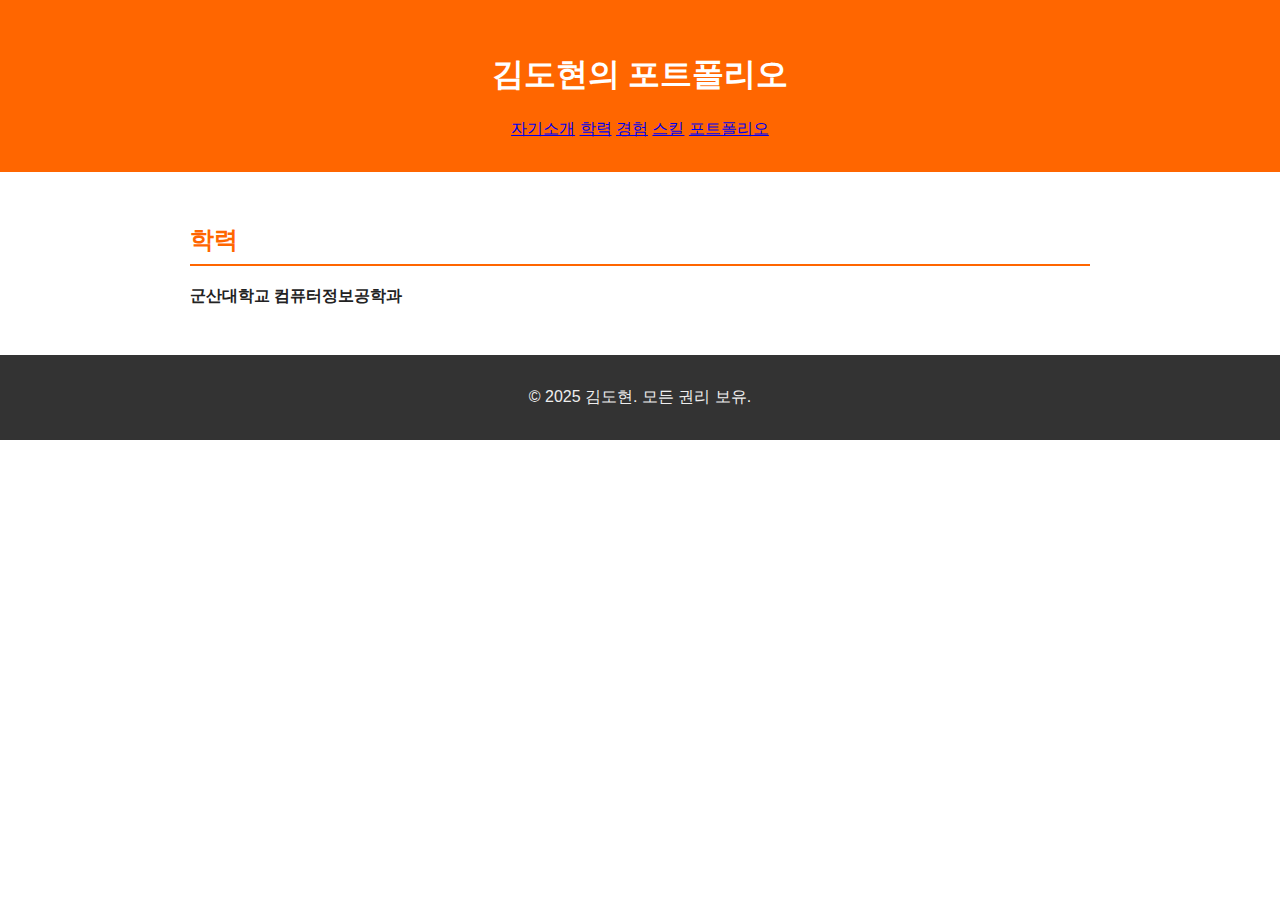
<file: education.html>
<!DOCTYPE html>
<html lang="ko">
<head>
  <meta charset="UTF-8" />
  <meta name="viewport" content="width=device-width, initial-scale=1" />
  <title>학력 - 김도현 포트폴리오</title>
  <link rel="stylesheet" href="style-education.css" />
</head>
<body>
  <header>
    <h1>김도현의 포트폴리오</h1>
    <nav>
      <a href="index.html">자기소개</a>
      <a href="education.html">학력</a>
      <a href="experience.html">경험</a>
      <a href="skills.html">스킬</a>
      <a href="portfolio.html">포트폴리오</a>
    </nav>
  </header>

  <section id="education">
    <h2>학력</h2>
    <p><strong>군산대학교 컴퓨터정보공학과</strong></p>
  </section>

  <footer>
    <p>&copy; 2025 김도현. 모든 권리 보유.</p>
  </footer>
</body>
</html>
</file>
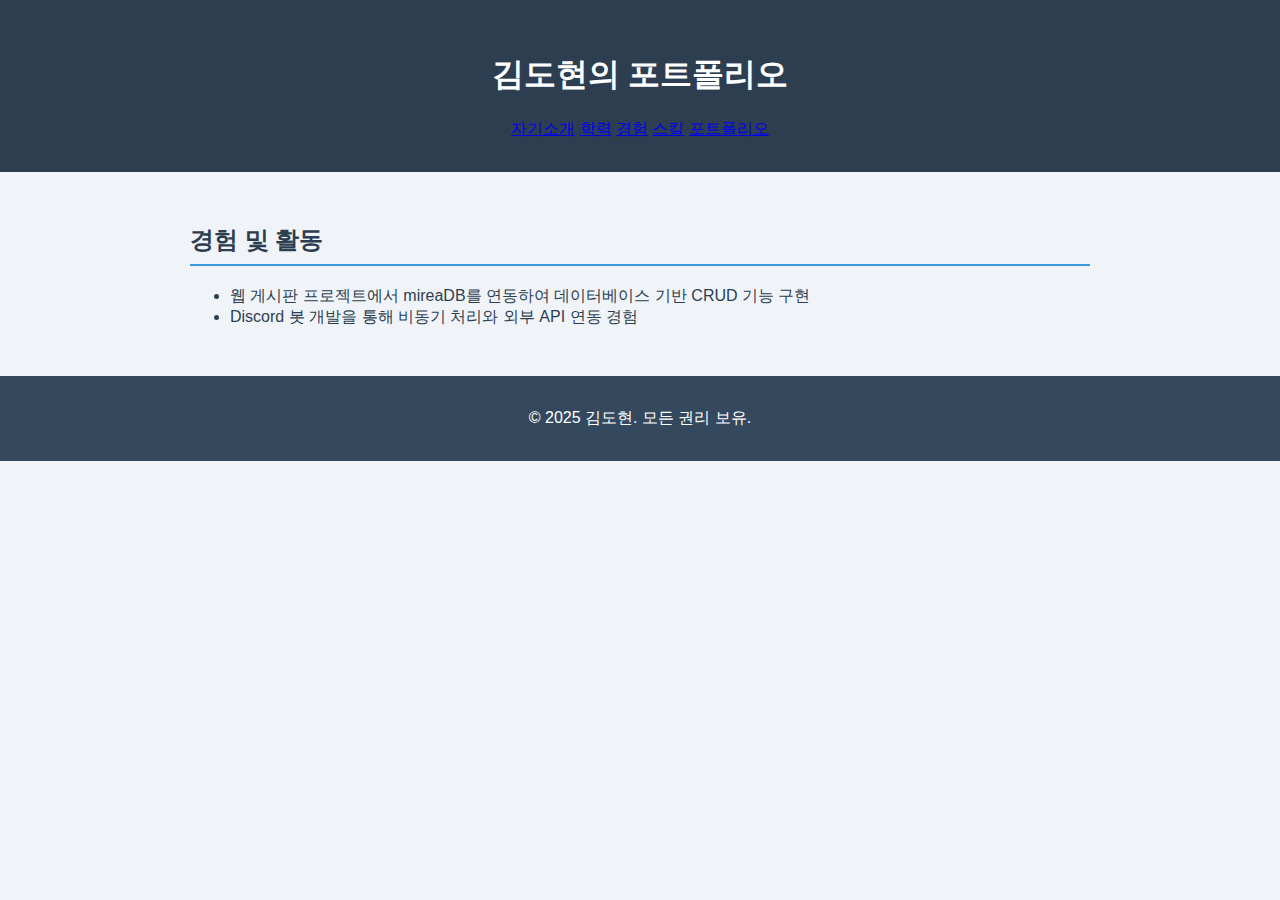
<file: experience.html>
<!DOCTYPE html>
<html lang="ko">
<head>
  <meta charset="UTF-8" />
  <meta name="viewport" content="width=device-width, initial-scale=1" />
  <title>경험 - 김도현 포트폴리오</title>
  <link rel="stylesheet" href="style-experience.css" />
</head>
<body>
  <header>
    <h1>김도현의 포트폴리오</h1>
    <nav>
      <a href="index.html">자기소개</a>
      <a href="education.html">학력</a>
      <a href="experience.html">경험</a>
      <a href="skills.html">스킬</a>
      <a href="portfolio.html">포트폴리오</a>
    </nav>
  </header>

  <section id="experience">
    <h2>경험 및 활동</h2>
    <ul>
      <li>웹 게시판 프로젝트에서 mireaDB를 연동하여 데이터베이스 기반 CRUD 기능 구현</li>
      <li>Discord 봇 개발을 통해 비동기 처리와 외부 API 연동 경험</li>
    </ul>
  </section>

  <footer>
    <p>&copy; 2025 김도현. 모든 권리 보유.</p>
  </footer>
</body>
</html>
</file>
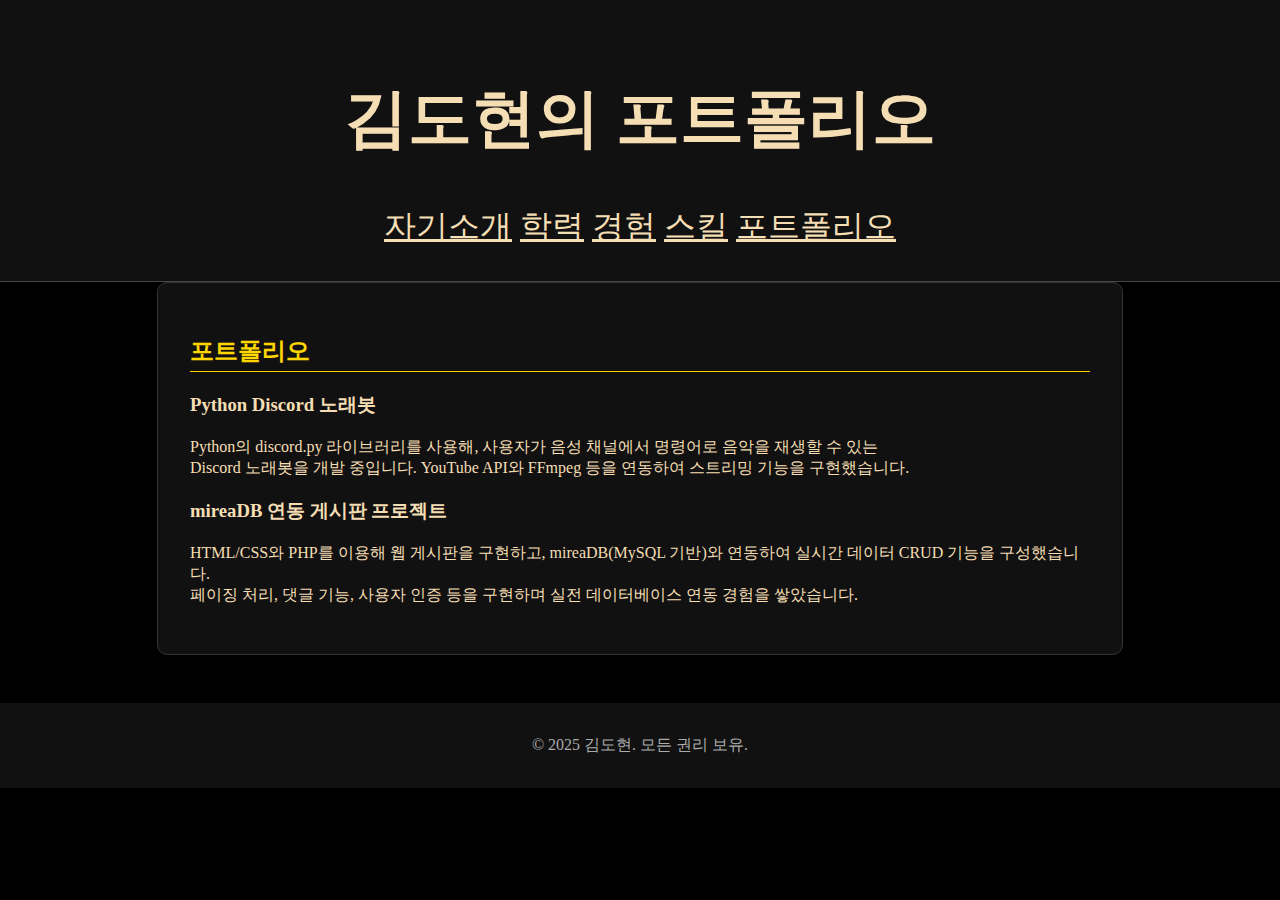
<file: portfolio.html>
<!DOCTYPE html>
<html lang="ko">
<head>
  <meta charset="UTF-8" />
  <meta name="viewport" content="width=device-width, initial-scale=1" />
  <title>포트폴리오 - 김도현 포트폴리오</title>
  <link rel="stylesheet" href="style-portfolio.css" />
</head>
<body>
  <header>
    <h1>김도현의 포트폴리오</h1>
    <nav>
      <a href="index.html">자기소개</a>
      <a href="education.html">학력</a>
      <a href="experience.html">경험</a>
      <a href="skills.html">스킬</a>
      <a href="portfolio.html">포트폴리오</a>
    </nav>
  </header>

  <section id="portfolio">
    <h2>포트폴리오</h2>

    <div class="project">
      <h3>Python Discord 노래봇</h3>
      <p>
        Python의 discord.py 라이브러리를 사용해, 사용자가 음성 채널에서 명령어로 음악을 재생할 수 있는<br />
        Discord 노래봇을 개발 중입니다. YouTube API와 FFmpeg 등을 연동하여 스트리밍 기능을 구현했습니다.
      </p>
    </div>

    <div class="project">
      <h3>mireaDB 연동 게시판 프로젝트</h3>
      <p>
        HTML/CSS와 PHP를 이용해 웹 게시판을 구현하고, mireaDB(MySQL 기반)와 연동하여 실시간 데이터 CRUD 기능을 구성했습니다.<br />
        페이징 처리, 댓글 기능, 사용자 인증 등을 구현하며 실전 데이터베이스 연동 경험을 쌓았습니다.
      </p>
    </div>
  </section>

  <footer>
    <p>&copy; 2025 김도현. 모든 권리 보유.</p>
  </footer>
</body>
</html>
</file>
<file: style-education.css>
body {
  font-family: 'Verdana', sans-serif;
  background-color: #ffffff;
  color: #222;
  margin: 0;
  padding: 0;
}

header {
  background-color: #ff6600;
  color: white;
  padding: 2rem;
  text-align: center;
}

section {
  padding: 2rem;
  max-width: 900px;
  margin: auto;
}

h2 {
  color: #ff6600;
  border-bottom: 2px solid #ff6600;
  padding-bottom: 0.5rem;
}

footer {
  background-color: #333;
  color: #eee;
  text-align: center;
  padding: 1rem;
}
</file>
<file: style-experience.css>
body {
  font-family: 'Roboto', sans-serif;
  background-color: #f0f4f8;
  color: #2c3e50;
  margin: 0;
  padding: 0;
}

header {
  background-color: #2c3e50;
  color: white;
  padding: 2rem;
  text-align: center;
}

section {
  padding: 2rem;
  max-width: 900px;
  margin: auto;
}

h2 {
  color: #2c3e50;
  border-bottom: 2px solid #3498db;
  padding-bottom: 0.5rem;
}

footer {
  background-color: #34495e;
  color: white;
  text-align: center;
  padding: 1rem;
}
</file>
<file: style-portfolio.css>
body {
  font-family: 'Georgia', serif;
  background-color: #000;
  color: #f5deb3;
  margin: 0;
  padding: 0;
}

header {
  background-color: #111;
  padding: 2rem;
  text-align: center;
  font-size: 2rem;
  color: #f5deb3;
  border-bottom: 1px solid #444;
}

section {
  padding: 2rem;
  max-width: 900px;
  margin: auto;
  background-color: #111;
  border: 1px solid #333;
  border-radius: 10px;
}

h2 {
  color: #ffd700;
  border-bottom: 1px solid #ffd700;
  padding-bottom: 0.3rem;
}

a {
  color: #f5deb3;
  text-decoration: underline;
}

a:hover {
  color: #ffd700;
}

footer {
  background-color: #111;
  color: #aaa;
  text-align: center;
  padding: 1rem;
  margin-top: 3rem;
}
</file>
